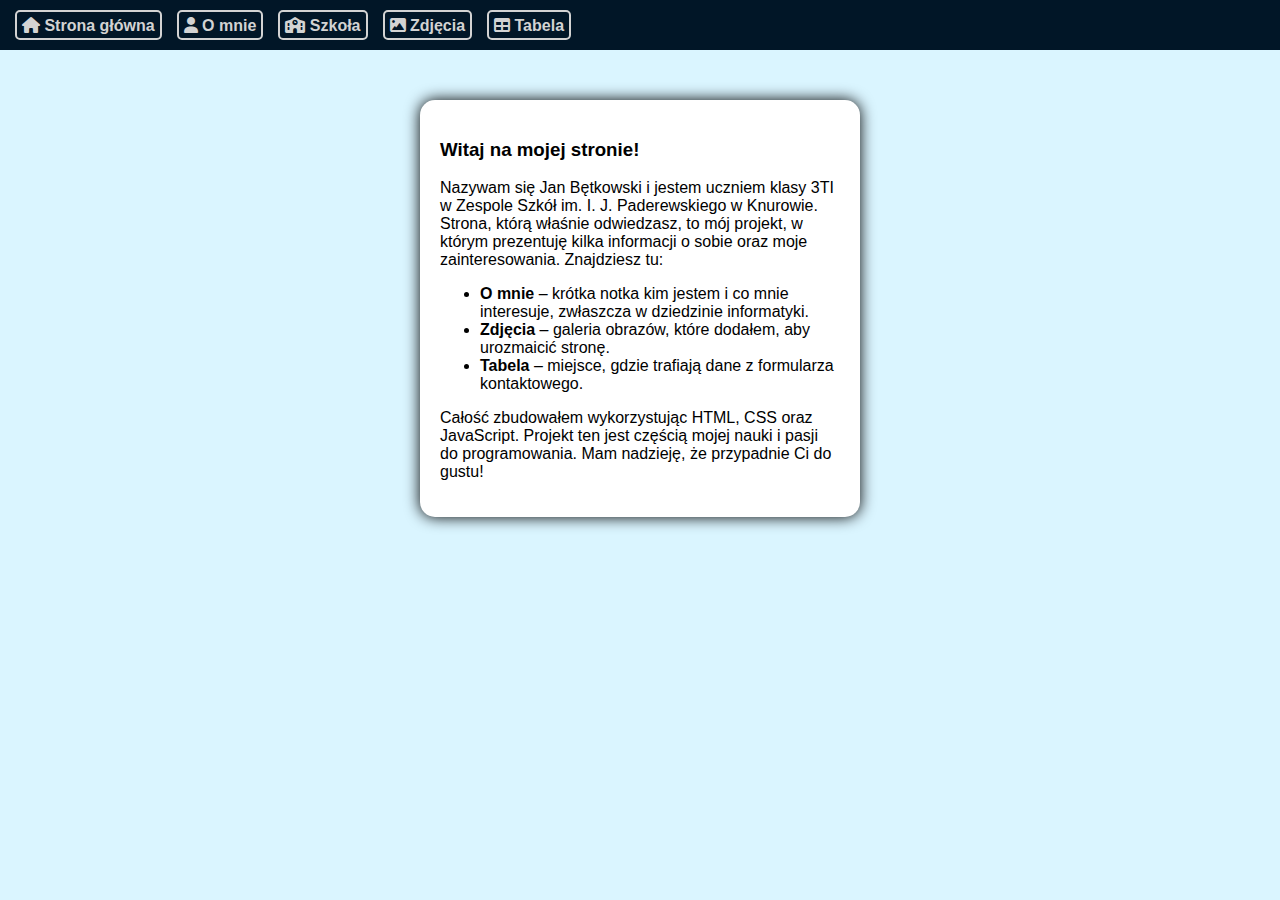
<file: index.html>
<!DOCTYPE html>
<html lang="en">
  <head>
    <meta charset="UTF-8" />
    <meta name="viewport" content="width=device-width, initial-scale=1.0" />
    <meta name="author" content="Jan Bętkowski" />
    <link
      href="https://cdnjs.cloudflare.com/ajax/libs/font-awesome/6.0.0-beta3/css/all.min.css"
      rel="stylesheet"
    />
    <link href="src/glowna.css" rel="stylesheet" />
    <link href="src/general/style.css" rel="stylesheet" />
    <link href="src/general/nav.css" rel="stylesheet" />
    <title>Jan Bętkowski | Strona główna</title>
    <script>
      let titles = ['|', '/', '-', '\\'];
      let index = 0;

      setInterval(() => {
        document.title = `Jan Bętkowski ${titles[index]} Strona główna`;
        index = (index + 1) % titles.length;
      }, 500);
    </script>
    <script src="src/nav.js" defer></script>
  </head>
  <body>
    <nav>
      <a href="/"><i class="fa-solid fa-house"></i> Strona główna</a>
      <a href="/about"><i class="fa-solid fa-user"></i> O mnie</a>
      <a href="https://paderek-knurow.pl/" target="_blank"
        ><i class="fa-solid fa-school"></i> Szkoła</a
      >
      <a href="/zdjecia"><i class="fa-solid fa-image"></i> Zdjęcia</a>
      <a href="/tabela"><i class="fa-solid fa-table"></i> Tabela</a>
      <div class="mobile-menuBtn" onclick="toggleMobileMenu()">
        <i class="fas fa-bars"></i>
      </div>
      <div class="overlay" onclick="toggleMobileMenu()"></div>
      <div id="mobile-menu">
        <div class="X" onclick="toggleMobileMenu()">
          <i class="fa-solid fa-xmark"></i>
        </div>
        <a href="/"><i class="fa-solid fa-house"></i> Strona główna</a>
        <a href="/about"><i class="fa-solid fa-user"></i> O mnie</a>

        <a href="https://paderek-knurow.pl/" target="_blank"
          ><i class="fa-solid fa-school"></i> Szkoła</a
        >
        <a href="/zdjecia"><i class="fa-solid fa-image"></i> Zdjęcia</a>
        <a href="/tabela"><i class="fa-solid fa-table"></i> Tabela</a>
      </div>
    </nav>
    <main>
      <div class="container">
        <h3>Witaj na mojej stronie!</h3>
        <p>
          Nazywam się Jan Bętkowski i jestem uczniem klasy 3TI w Zespole Szkół
          im. I. J. Paderewskiego w Knurowie. Strona, którą właśnie odwiedzasz,
          to mój projekt, w którym prezentuję kilka informacji o sobie oraz moje
          zainteresowania. Znajdziesz tu:
        </p>
        <ul>
          <li>
            <strong>O mnie</strong> – krótka notka kim jestem i co mnie
            interesuje, zwłaszcza w dziedzinie informatyki.
          </li>
          <li>
            <strong>Zdjęcia</strong> – galeria obrazów, które dodałem, aby
            urozmaicić stronę.
          </li>
          <li>
            <strong>Tabela</strong> – miejsce, gdzie trafiają dane z formularza
            kontaktowego.
          </li>
        </ul>
        <p>
          Całość zbudowałem wykorzystując HTML, CSS oraz JavaScript. Projekt ten
          jest częścią mojej nauki i pasji do programowania. Mam nadzieję, że
          przypadnie Ci do gustu!
        </p>
      </div>
    </main>
  </body>
</html>
</file>
<file: src/glowna.css>
.container {
  margin: auto;
  margin-top: 50px;
  max-width: 400px;
  background-color: white;
  box-shadow: 0 0 15px rgb(0, 0, 0);
  border-radius: 15px;
  padding: 20px;
}
</file>
<file: src/general/style.css>
:root {
  --bg-color: #daf5ff;
  --nav-color: #011627;
  --nav-text-color: rgb(211, 211, 211);
  font-family: 'Roboto', sans-serif;
  -webkit-box-sizing: border-box;
  -moz-box-sizing: border-box;
  box-sizing: border-box;
}

body {
  background-color: var(--bg-color);
  margin: 0px;
}
</file>
<file: src/general/nav.css>
nav {
  padding: 10px;
  padding-left: 15px;
  background-color: var(--nav-color);
  display: flex;
  gap: 15px;
  height: 30px;
}
nav a {
  text-decoration: none;
  color: var(--nav-text-color);
  padding: 5px;
  border: 2px solid var(--nav-text-color);
  border-radius: 5px;
  font-weight: bold;
  align-content: center;
  transition: box-shadow 0.3s ease;
}

nav > a:hover {
  box-shadow: 0 0 15px rgba(255, 255, 255, 0.5);
}

.mobile-menuBtn {
  color: var(--nav-text-color);
  display: none;
  cursor: pointer;
  font-size: 22px;
  align-content: center;
}

#mobile-menu {
  flex-direction: column;
  position: fixed;
  top: 0px;
  left: -170px;
  height: 100%;
  width: 160px;
  background-color: var(--nav-color);
  padding: 10px;
  z-index: 10;
  visibility: hidden;
  box-shadow: 0 0 30px rgba(0, 0, 0, 0.7);
}

#mobile-menu.show {
  visibility: visible;
  animation: slide-right 0.3s ease both;
}

#mobile-menu.hide {
  animation: slide-left 0.3s ease-in-out both;
}

#mobile-menu .X {
  color: white;
  font-size: 30px;
  padding-left: 5px;
}

#mobile-menu a {
  display: flex;
  padding: 10px;
  border-radius: 10px;
  margin-bottom: 10px;
  gap: 5px;
  text-align: center;
}

.overlay {
  z-index: 5;
  position: fixed;
  top: 0;
  left: 0;
  width: 100%;
  height: 100%;
  opacity: 0;
  visibility: hidden;
}

.overlay.active {
  opacity: 1;
  visibility: visible;
}

@keyframes slide-right {
  0% {
    transform: translateX(0);
  }
  100% {
    transform: translateX(170px);
  }
}

@keyframes slide-left {
  0% {
    transform: translateX(170px);
  }
  100% {
    transform: translateX(-10px);
  }
}

@media (max-width: 768px) {
  .mobile-menuBtn {
    display: block;
  }
  nav a {
    display: none;
  }
}

@media (min-width: 769px) {
  #mobile-menu.show {
    visibility: hidden;
  }
  .overlay.active {
    visibility: hidden;
  }
}
</file>
